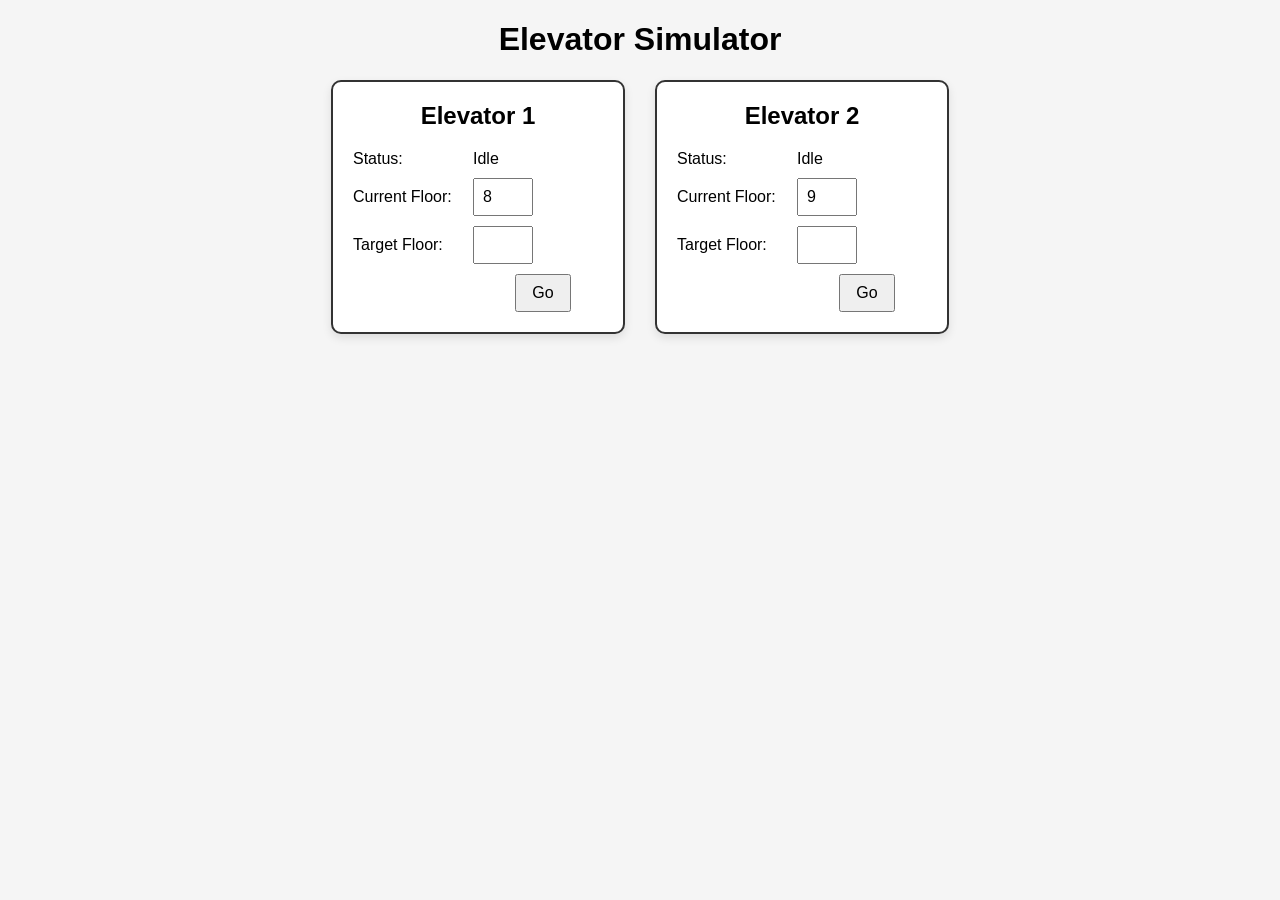
<file: index.html>
<!DOCTYPE html>
<html lang="en">

<head>
    <meta charset="UTF-8">
    <meta name="viewport" content="width=device-width, initial-scale=1.0">
    <link rel="stylesheet" href="style.css">
    <title>Elevator Simulator</title>
</head>

<body>
    <h1>Elevator Simulator</h1>
    <div id="elevators"></div>
    <script src="elevator.js"></script>
</body>

</html>
</file>
<file: style.css>
body {
    font-family: Arial, sans-serif;
    background-color: #f5f5f5;
    text-align: center;
}

#elevators {
    display: flex;
    flex-direction: row;
    justify-content: center;
    align-items: flex-start;
    gap: 30px;
}

.elevator {
    width: 250px;
    padding: 20px;

    background-color: white;
    border: 2px solid #333;
    border-radius: 10px;

    box-shadow: 0 4px 10px rgba(0, 0, 0, 0.1);
}

.elevator h2 {
    margin-top: 0;
}

.elevator p {
    display: grid;
    grid-template-columns: 120px 100px;
    align-items: center;
    margin: 10px 0;
    text-align: left;
}

.elevator input {
    width: 60px;
    padding: 8px;
    font-size: 16px;
    box-sizing: border-box;
}

.elevator button {
    margin-left: 130px;
    padding: 8px 15px;

    font-size: 16px;
    cursor: pointer;
}

.elevator button:hover {
    background-color: #ddd;
}
</file>
